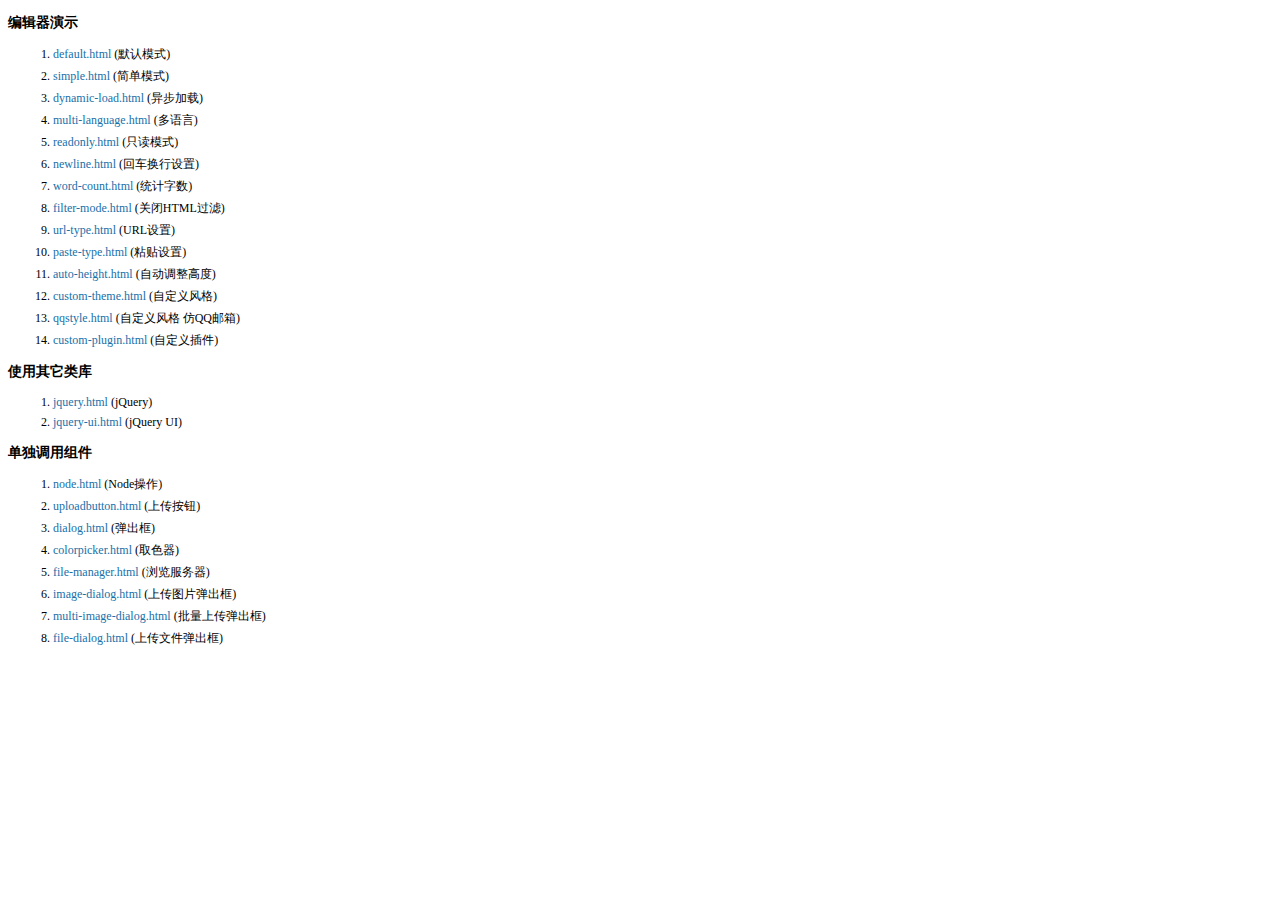
<file: iCHD/static/kindeditor/examples/index.html>
<!doctype html>
<html>
	<head>
		<meta charset="utf-8" />
		<title>KindEditor Examples</title>
		<style>
			body {
				font-size: 12px;
				font-family: Tahoma, Simsun;
			}
			h3 {
				font-size: 14px;
			}
			a {
				color: #1870a9;
				text-decoration: none;
			}
			a:hover {
				color: #BC2A4D;
			}
			li {
				margin: 5px;
			}
		</style>
	</head>
	<body>
		<h3>编辑器演示</h3>
		<ol>
			<li><a href="default.html" target="_blank">default.html</a> (默认模式)</li>
			<li><a href="simple.html" target="_blank">simple.html</a> (简单模式)</li>
			<li><a href="dynamic-load.html" target="_blank">dynamic-load.html</a> (异步加载)</li>
			<li><a href="multi-language.html" target="_blank">multi-language.html</a> (多语言)</li>
			<li><a href="readonly.html" target="_blank">readonly.html</a> (只读模式)</li>
			<li><a href="newline.html" target="_blank">newline.html</a> (回车换行设置)</li>
			<li><a href="word-count.html" target="_blank">word-count.html</a> (统计字数)</li>
			<li><a href="filter-mode.html" target="_blank">filter-mode.html</a> (关闭HTML过滤)</li>
			<li><a href="url-type.html" target="_blank">url-type.html</a> (URL设置)</li>
			<li><a href="paste-type.html" target="_blank">paste-type.html</a> (粘贴设置)</li>
			<li><a href="auto-height.html" target="_blank">auto-height.html</a> (自动调整高度)</li>
			<li><a href="custom-theme.html" target="_blank">custom-theme.html</a> (自定义风格)</li>
			<li><a href="qqstyle.html" target="_blank">qqstyle.html</a> (自定义风格 仿QQ邮箱)</li>
			<li><a href="custom-plugin.html" target="_blank">custom-plugin.html</a> (自定义插件)</li>
		</ol>
		<h3>使用其它类库</h3>
		<ol>
			<li><a href="jquery.html" target="_blank">jquery.html</a> (jQuery)</li>
			<li><a href="jquery-ui.html" target="_blank">jquery-ui.html</a> (jQuery UI)</li>
		</ol>
		<h3>单独调用组件</h3>
		<ol>
			<li><a href="node.html" target="_blank">node.html</a> (Node操作)</li>
			<li><a href="uploadbutton.html" target="_blank">uploadbutton.html</a> (上传按钮)</li>
			<li><a href="dialog.html" target="_blank">dialog.html</a> (弹出框)</li>
			<li><a href="colorpicker.html" target="_blank">colorpicker.html</a> (取色器)</li>
			<li><a href="file-manager.html" target="_blank">file-manager.html</a> (浏览服务器)</li>
			<li><a href="image-dialog.html" target="_blank">image-dialog.html</a> (上传图片弹出框)</li>
			<li><a href="multi-image-dialog.html" target="_blank">multi-image-dialog.html</a> (批量上传弹出框)</li>
			<li><a href="file-dialog.html" target="_blank">file-dialog.html</a> (上传文件弹出框)</li>
		</ol>
	</body>
</html>
</file>
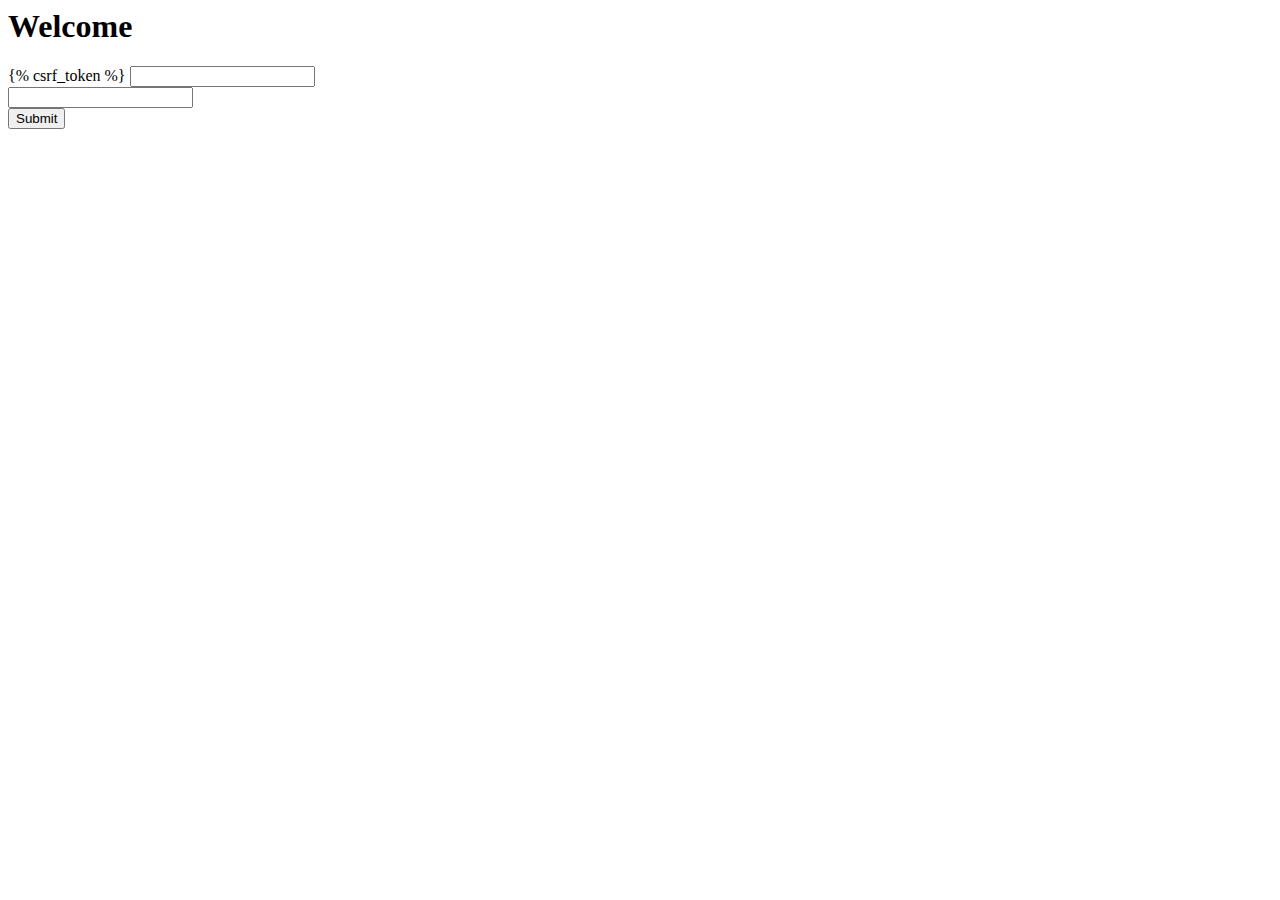
<file: iCHD/templates/iCHD/wel.html>
<!DOCTYPE>
<h1>Welcome</h1>
<form action="user.html" method="post">
{% csrf_token %}
<input type="text" name="title" />
</br>
<input type="text" name="body" style="width:100px, height:100px" />
</br>
<input type="submit">
</form>
</file>
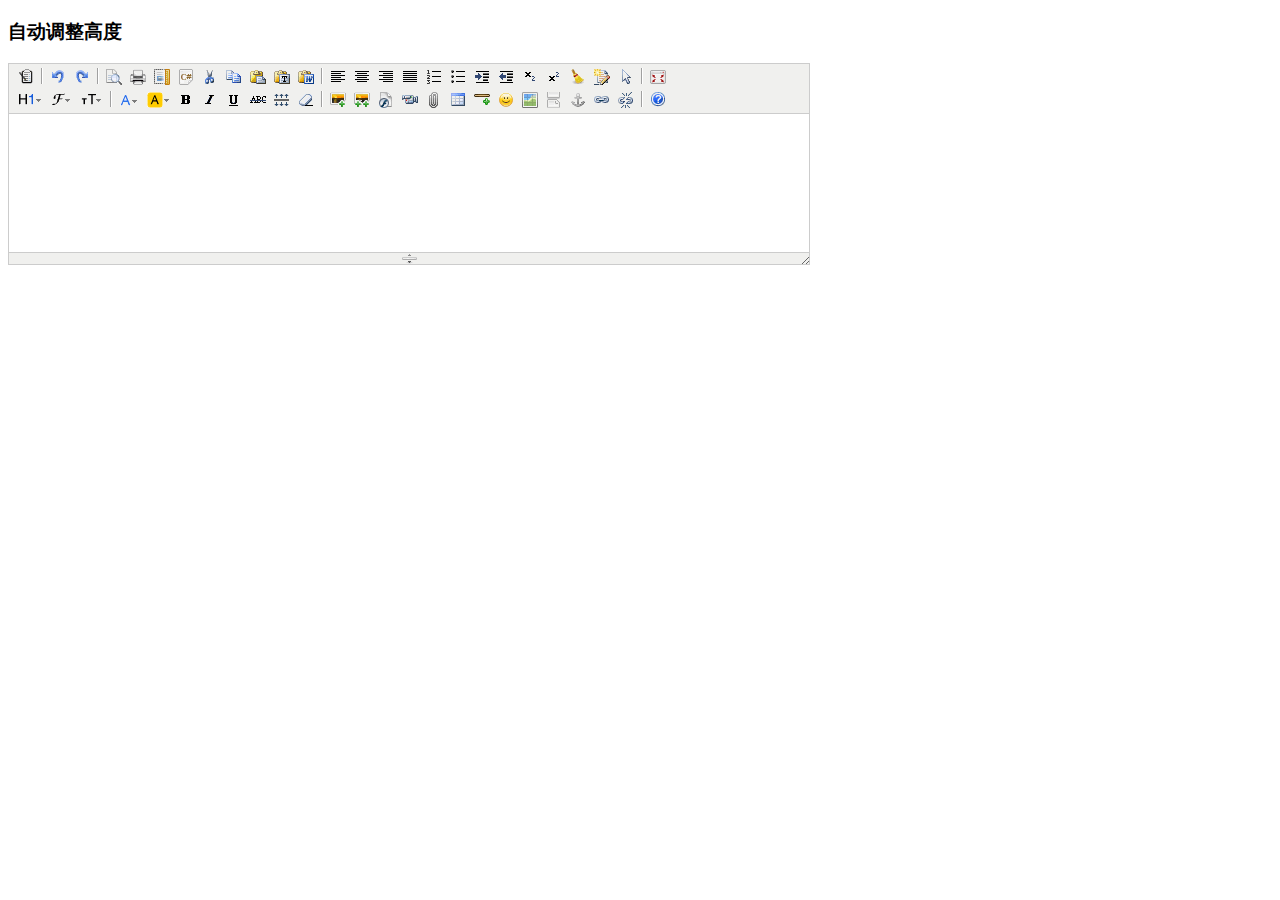
<file: iCHD/static/kindeditor/examples/auto-height.html>
<!doctype html>
<html>
	<head>
		<meta charset="utf-8" />
		<title>Auto Height Examples</title>
		<style>
			form {
				margin: 0;
			}
			textarea {
				display: block;
			}
		</style>
		<link rel="stylesheet" href="../themes/default/default.css" />
		<script charset="utf-8" src="../kindeditor-min.js"></script>
		<script charset="utf-8" src="../lang/zh_CN.js"></script>
		<script>
			KindEditor.ready(function(K) {
				K.create('textarea[name="content"]', {
					autoHeightMode : true,
					afterCreate : function() {
						this.loadPlugin('autoheight');
					}
				});
			});
		</script>
	</head>
	<body>
		<h3>自动调整高度</h3>
		<form>
			<textarea name="content" style="width:800px;height:200px;"></textarea>
		</form>
	</body>
</html>
</file>
<file: iCHD/static/kindeditor/themes/default/default.css>
/* common */
.ke-inline-block {
	display: -moz-inline-stack;
	display: inline-block;
	vertical-align: middle;
	zoom: 1;
	*display: inline;
}
.ke-clearfix {
	zoom: 1;
}
.ke-clearfix:after {
	content: ".";
	display: block;
	clear: both;
	font-size: 0;
	height: 0;
	line-height: 0;
	visibility: hidden;
}
.ke-shadow {
	box-shadow: 1px 1px 3px #A0A0A0;
	-moz-box-shadow: 1px 1px 3px #A0A0A0;
	-webkit-box-shadow: 1px 1px 3px #A0A0A0;
	filter: progid:DXImageTransform.Microsoft.Shadow(color='#A0A0A0', Direction=135, Strength=3);
	background-color: #F0F0EE;
}
.ke-menu a,
.ke-menu a:hover,
.ke-dialog a,
.ke-dialog a:hover {
	color: #337FE5;
	text-decoration: none;
}
/* icons */
.ke-icon-source {
	background-position: 0px 0px;
	width: 16px;
	height: 16px;
}
.ke-icon-preview {
	background-position: 0px -16px;
	width: 16px;
	height: 16px;
}
.ke-icon-print {
	background-position: 0px -32px;
	width: 16px;
	height: 16px;
}
.ke-icon-undo {
	background-position: 0px -48px;
	width: 16px;
	height: 16px;
}
.ke-icon-redo {
	background-position: 0px -64px;
	width: 16px;
	height: 16px;
}
.ke-icon-cut {
	background-position: 0px -80px;
	width: 16px;
	height: 16px;
}
.ke-icon-copy {
	background-position: 0px -96px;
	width: 16px;
	height: 16px;
}
.ke-icon-paste {
	background-position: 0px -112px;
	width: 16px;
	height: 16px;
}
.ke-icon-selectall {
	background-position: 0px -128px;
	width: 16px;
	height: 16px;
}
.ke-icon-justifyleft {
	background-position: 0px -144px;
	width: 16px;
	height: 16px;
}
.ke-icon-justifycenter {
	background-position: 0px -160px;
	width: 16px;
	height: 16px;
}
.ke-icon-justifyright {
	background-position: 0px -176px;
	width: 16px;
	height: 16px;
}
.ke-icon-justifyfull {
	background-position: 0px -192px;
	width: 16px;
	height: 16px;
}
.ke-icon-insertorderedlist {
	background-position: 0px -208px;
	width: 16px;
	height: 16px;
}
.ke-icon-insertunorderedlist {
	background-position: 0px -224px;
	width: 16px;
	height: 16px;
}
.ke-icon-indent {
	background-position: 0px -240px;
	width: 16px;
	height: 16px;
}
.ke-icon-outdent {
	background-position: 0px -256px;
	width: 16px;
	height: 16px;
}
.ke-icon-subscript {
	background-position: 0px -272px;
	width: 16px;
	height: 16px;
}
.ke-icon-superscript {
	background-position: 0px -288px;
	width: 16px;
	height: 16px;
}
.ke-icon-date {
	background-position: 0px -304px;
	width: 25px;
	height: 16px;
}
.ke-icon-time {
	background-position: 0px -320px;
	width: 25px;
	height: 16px;
}
.ke-icon-formatblock {
	background-position: 0px -336px;
	width: 25px;
	height: 16px;
}
.ke-icon-fontname {
	background-position: 0px -352px;
	width: 21px;
	height: 16px;
}
.ke-icon-fontsize {
	background-position: 0px -368px;
	width: 23px;
	height: 16px;
}
.ke-icon-forecolor {
	background-position: 0px -384px;
	width: 20px;
	height: 16px;
}
.ke-icon-hilitecolor {
	background-position: 0px -400px;
	width: 23px;
	height: 16px;
}
.ke-icon-bold {
	background-position: 0px -416px;
	width: 16px;
	height: 16px;
}
.ke-icon-italic {
	background-position: 0px -432px;
	width: 16px;
	height: 16px;
}
.ke-icon-underline {
	background-position: 0px -448px;
	width: 16px;
	height: 16px;
}
.ke-icon-strikethrough {
	background-position: 0px -464px;
	width: 16px;
	height: 16px;
}
.ke-icon-removeformat {
	background-position: 0px -480px;
	width: 16px;
	height: 16px;
}
.ke-icon-image {
	background-position: 0px -496px;
	width: 16px;
	height: 16px;
}
.ke-icon-flash {
	background-position: 0px -512px;
	width: 16px;
	height: 16px;
}
.ke-icon-media {
	background-position: 0px -528px;
	width: 16px;
	height: 16px;
}
.ke-icon-div {
	background-position: 0px -544px;
	width: 16px;
	height: 16px;
}
.ke-icon-formula {
	background-position: 0px -576px;
	width: 16px;
	height: 16px;
}
.ke-icon-hr {
	background-position: 0px -592px;
	width: 16px;
	height: 16px;
}
.ke-icon-emoticons {
	background-position: 0px -608px;
	width: 16px;
	height: 16px;
}
.ke-icon-link {
	background-position: 0px -624px;
	width: 16px;
	height: 16px;
}
.ke-icon-unlink {
	background-position: 0px -640px;
	width: 16px;
	height: 16px;
}
.ke-icon-fullscreen {
	background-position: 0px -656px;
	width: 16px;
	height: 16px;
}
.ke-icon-about {
	background-position: 0px -672px;
	width: 16px;
	height: 16px;
}
.ke-icon-plainpaste {
	background-position: 0px -704px;
	width: 16px;
	height: 16px;
}
.ke-icon-wordpaste {
	background-position: 0px -720px;
	width: 16px;
	height: 16px;
}
.ke-icon-table {
	background-position: 0px -784px;
	width: 16px;
	height: 16px;
}
.ke-icon-tablemenu {
	background-position: 0px -768px;
	width: 16px;
	height: 16px;
}
.ke-icon-tableinsert {
	background-position: 0px -784px;
	width: 16px;
	height: 16px;
}
.ke-icon-tabledelete {
	background-position: 0px -800px;
	width: 16px;
	height: 16px;
}
.ke-icon-tablecolinsertleft {
	background-position: 0px -816px;
	width: 16px;
	height: 16px;
}
.ke-icon-tablecolinsertright {
	background-position: 0px -832px;
	width: 16px;
	height: 16px;
}
.ke-icon-tablerowinsertabove {
	background-position: 0px -848px;
	width: 16px;
	height: 16px;
}
.ke-icon-tablerowinsertbelow {
	background-position: 0px -864px;
	width: 16px;
	height: 16px;
}
.ke-icon-tablecoldelete {
	background-position: 0px -880px;
	width: 16px;
	height: 16px;
}
.ke-icon-tablerowdelete {
	background-position: 0px -896px;
	width: 16px;
	height: 16px;
}
.ke-icon-tablecellprop {
	background-position: 0px -912px;
	width: 16px;
	height: 16px;
}
.ke-icon-tableprop {
	background-position: 0px -928px;
	width: 16px;
	height: 16px;
}
.ke-icon-checked {
	background-position: 0px -944px;
	width: 16px;
	height: 16px;
}
.ke-icon-code {
	background-position: 0px -960px;
	width: 16px;
	height: 16px;
}
.ke-icon-map {
	background-position: 0px -976px;
	width: 16px;
	height: 16px;
}
.ke-icon-baidumap {
	background-position: 0px -976px;
	width: 16px;
	height: 16px;
}
.ke-icon-lineheight {
	background-position: 0px -992px;
	width: 16px;
	height: 16px;
}
.ke-icon-clearhtml {
	background-position: 0px -1008px;
	width: 16px;
	height: 16px;
}
.ke-icon-pagebreak {
	background-position: 0px -1024px;
	width: 16px;
	height: 16px;
}
.ke-icon-insertfile {
	background-position: 0px -1040px;
	width: 16px;
	height: 16px;
}
.ke-icon-quickformat {
	background-position: 0px -1056px;
	width: 16px;
	height: 16px;
}
.ke-icon-template {
	background-position: 0px -1072px;
	width: 16px;
	height: 16px;
}
.ke-icon-tablecellsplit {
	background-position: 0px -1088px;
	width: 16px;
	height: 16px;
}
.ke-icon-tablerowmerge {
	background-position: 0px -1104px;
	width: 16px;
	height: 16px;
}
.ke-icon-tablerowsplit {
	background-position: 0px -1120px;
	width: 16px;
	height: 16px;
}
.ke-icon-tablecolmerge {
	background-position: 0px -1136px;
	width: 16px;
	height: 16px;
}
.ke-icon-tablecolsplit {
	background-position: 0px -1152px;
	width: 16px;
	height: 16px;
}
.ke-icon-anchor {
	background-position: 0px -1168px;
	width: 16px;
	height: 16px;
}
.ke-icon-search {
	background-position: 0px -1184px;
	width: 16px;
	height: 16px;
}
.ke-icon-new {
	background-position: 0px -1200px;
	width: 16px;
	height: 16px;
}
.ke-icon-specialchar {
	background-position: 0px -1216px;
	width: 16px;
	height: 16px;
}
.ke-icon-multiimage {
	background-position: 0px -1232px;
	width: 16px;
	height: 16px;
}
/* container */
.ke-container {
	display: block;
	border: 1px solid #CCCCCC;
	background-color: #FFF;
	overflow: hidden;
	margin: 0;
	padding: 0;
}
/* toolbar */
.ke-toolbar {
	border-bottom: 1px solid #CCC;
	background-color: #F0F0EE;
	padding: 2px 5px;
	text-align: left;
	overflow: hidden;
	zoom: 1;
}
.ke-toolbar-icon {
	background-repeat: no-repeat;
	font-size: 0;
	line-height: 0;
	overflow: hidden;
	display: block;
}
.ke-toolbar-icon-url {
	background-image: url(default.png);
}
.ke-toolbar .ke-outline {
	border: 1px solid #F0F0EE;
	margin: 1px;
	padding: 1px 2px;
	font-size: 0;
	line-height: 0;
	overflow: hidden;
	cursor: pointer;
	display: block;
	float: left;
}
.ke-toolbar .ke-on {
	border: 1px solid #5690D2;
}
.ke-toolbar .ke-selected {
	border: 1px solid #5690D2;
	background-color: #E9EFF6;
}
.ke-toolbar .ke-disabled {
	cursor: default;
}
.ke-toolbar .ke-separator {
	height: 16px;
	margin: 2px 3px;
	border-left: 1px solid #A0A0A0;
	border-right: 1px solid #FFFFFF;
	border-top:0;
	border-bottom:0;
	width: 0;
	font-size: 0;
	line-height: 0;
	overflow: hidden;
	display: block;
	float: left;
}
.ke-toolbar .ke-hr {
	overflow: hidden;
	height: 1px;
	clear: both;
}
/* edit */
.ke-edit {
	padding: 0;
}
.ke-edit-iframe,
.ke-edit-textarea {
	border: 0;
	margin: 0;
	padding: 0;
	overflow: auto;
}
.ke-edit-textarea {
	font: 12px/1.5 "Consolas", "Monaco", "Bitstream Vera Sans Mono", "Courier New", Courier, monospace;
	color: #000;
	overflow: auto;
	resize: none;
}
.ke-edit-textarea:focus {
	outline: none;
}
/* statusbar */
.ke-statusbar {
	position: relative;
	background-color: #F0F0EE;
	border-top: 1px solid #CCCCCC;
	font-size: 0;
	line-height: 0;
	*height: 12px;
	overflow: hidden;
	text-align: center;
	cursor: s-resize;
}
.ke-statusbar-center-icon {
	background-position: -0px -754px;
	width: 15px;
	height: 11px;
	background-image: url(default.png);
}
.ke-statusbar-right-icon {
	position: absolute;
	right: 0;
	bottom: 0;
	cursor: se-resize;
	background-position: -5px -741px;
	width: 11px;
	height: 11px;
	background-image: url(default.png);
}
/* menu */
.ke-menu {
	border: 1px solid #A0A0A0;
	background-color: #F1F1F1;
	color: #222222;
	padding: 2px;
	font-family: "sans serif",tahoma,verdana,helvetica;
	font-size: 12px;
	text-align: left;
	overflow: hidden;
}
.ke-menu-item {
	border: 1px solid #F1F1F1;
	background-color: #F1F1F1;
	color: #222222;
	height: 24px;
	overflow: hidden;
	cursor: pointer;
}
.ke-menu-item-on {
	border: 1px solid #5690D2;
	background-color: #E9EFF6;
}
.ke-menu-item-left {
	width: 27px;
	text-align: center;
	overflow: hidden;
}
.ke-menu-item-center {
	width: 0;
	height: 24px;
	border-left: 1px solid #E3E3E3;
	border-right: 1px solid #FFFFFF;
	border-top: 0;
	border-bottom: 0;
}
.ke-menu-item-center-on {
	border-left: 1px solid #E9EFF6;
	border-right: 1px solid #E9EFF6;
}
.ke-menu-item-right {
	border: 0;
	padding: 0 0 0 5px;
	line-height: 24px;
	text-align: left;
	overflow: hidden;
}
.ke-menu-separator {
	margin: 2px 0;
	height: 0;
	overflow: hidden;
	border-top: 1px solid #CCCCCC;
	border-bottom: 1px solid #FFFFFF;
	border-left: 0;
	border-right: 0;
}
/* colorpicker */
.ke-colorpicker {
	border: 1px solid #A0A0A0;
	background-color: #F1F1F1;
	color: #222222;
	padding: 2px;
}
.ke-colorpicker-table {
	border:0;
	margin:0;
	padding:0;
	border-collapse: separate;
}
.ke-colorpicker-cell {
	font-size: 0;
	line-height: 0;
	border: 1px solid #F0F0EE;
	cursor: pointer;
	margin:3px;
	padding:0;
}
.ke-colorpicker-cell-top {
	font-family: "sans serif",tahoma,verdana,helvetica;
	font-size: 12px;
	line-height: 24px;
	border: 1px solid #F0F0EE;
	cursor: pointer;
	margin:0;
	padding:0;
	text-align: center;
}
.ke-colorpicker-cell-on {
	border: 1px solid #5690D2;
}
.ke-colorpicker-cell-selected {
	border: 1px solid #2446AB;
}
.ke-colorpicker-cell-color {
	width: 14px;
	height: 14px;
	margin: 3px;
	padding: 0;
	border: 0;
}
/* dialog */
.ke-dialog {
	position: absolute;
	margin: 0;
	padding: 0;
}
.ke-dialog .ke-header {
	width: 100%;
	margin-bottom: 10px;
}
.ke-dialog .ke-header .ke-left {
	float: left;
}
.ke-dialog .ke-header .ke-right {
	float: right;
}
.ke-dialog .ke-header label {
	margin-right: 0;
	cursor: pointer;
	font-weight: normal;
	display: inline;
	vertical-align: top;
}
.ke-dialog-content {
	background-color: #FFF;
	width: 100%;
	height: 100%;
	color: #333;
	border: 1px solid #A0A0A0;
}
.ke-dialog-shadow {
	position: absolute;
	z-index: -1;
	top: 0;
	left: 0;
	width: 100%;
	height: 100%;
	box-shadow: 3px 3px 7px #999;
	-moz-box-shadow: 3px 3px 7px #999;
	-webkit-box-shadow: 3px 3px 7px #999;
	filter: progid:DXImageTransform.Microsoft.Blur(PixelRadius='3', MakeShadow='true', ShadowOpacity='0.4');
	background-color: #F0F0EE;
}
.ke-dialog-header {
	border:0;
	margin:0;
	padding: 0 10px;
	background: url(background.png) repeat scroll 0 0 #F0F0EE;
	border-bottom: 1px solid #CFCFCF;
	height: 24px;
	font: 12px/24px "sans serif",tahoma,verdana,helvetica;
	text-align: left;
	color: #222;
	cursor: move;
}
.ke-dialog-icon-close {
	display: block;
	background: url(default.png) no-repeat scroll 0px -688px;
	width: 16px;
	height: 16px;
	position: absolute;
	right: 6px;
	top: 6px;
	cursor: pointer;
}
.ke-dialog-body {
	font: 12px/1.5 "sans serif",tahoma,verdana,helvetica;
	text-align: left;
	overflow: hidden;
	width: 100%;
}
.ke-dialog-body textarea {
	display: block;
	overflow: auto;
	padding: 0;
	resize: none;
}
.ke-dialog-body textarea:focus,
.ke-dialog-body input:focus,
.ke-dialog-body select:focus {
	outline: none;
}
.ke-dialog-body label {
	margin-right: 10px;
	cursor: pointer;
	display: -moz-inline-stack;
	display: inline-block;
	vertical-align: middle;
	zoom: 1;
	*display: inline;
}
.ke-dialog-body img {
	display: -moz-inline-stack;
	display: inline-block;
	vertical-align: middle;
	zoom: 1;
	*display: inline;
}
.ke-dialog-body select {
	display: -moz-inline-stack;
	display: inline-block;
	vertical-align: middle;
	zoom: 1;
	*display: inline;
	width: auto;
}
.ke-dialog-body .ke-textarea {
	display: block;
	width: 408px;
	height: 260px;
	font-family: "sans serif",tahoma,verdana,helvetica;
	font-size: 12px;
	border-color: #848484 #E0E0E0 #E0E0E0 #848484;
	border-style: solid;
	border-width: 1px;
}
.ke-dialog-body .ke-form {
	margin: 0;
	padding: 0;
}
.ke-dialog-loading {
	position: absolute;
	top: 0;
	left: 1px;
	z-index: 1;
	text-align: center;
}
.ke-dialog-loading-content {
	background: url("../common/loading.gif") no-repeat;
    color: #666;
    font-size: 14px;
    font-weight: bold;
    height: 31px;
    line-height: 31px;
    padding-left: 36px;
}
.ke-dialog-row {
	margin-bottom: 10px;
}
.ke-dialog-footer {
	font: 12px/1 "sans serif",tahoma,verdana,helvetica;
	text-align: right;
	padding:0 0 5px 0;
	background-color: #FFF;
	width: 100%;
}
.ke-dialog-preview,
.ke-dialog-yes {
	margin: 5px;
}
.ke-dialog-no {
	margin: 5px 10px 5px 5px;
}
.ke-dialog-mask {
	background-color:#FFF;
	filter:alpha(opacity=50);
	opacity:0.5;
}
.ke-button-common {
	background: url(background.png) no-repeat scroll 0 -25px transparent;
	cursor: pointer;
	height: 23px;
	line-height: 23px;
	overflow: visible;
	display: inline-block;
	vertical-align: top;
	cursor: pointer;
}
.ke-button-outer {
	background-position: 0 -25px;
	padding: 0;
	position: relative;
	display: -moz-inline-stack;
	display: inline-block;
	vertical-align: middle;
	zoom: 1;
	*display: inline;
}
.ke-button {
	background-position: right -25px;
	padding: 0 12px;
	margin: 0;
	font-family: "sans serif",tahoma,verdana,helvetica;
	border: 0 none;
	color: #333;
	font-size: 12px;
	left: 2px;
	text-decoration: none;
}
/* inputbox */
.ke-input-text {
	background-color:#FFFFFF;
	font-family: "sans serif",tahoma,verdana,helvetica;
	font-size: 12px;
	line-height: 17px;
	height: 17px;
	padding: 2px 4px;
	border-color: #848484 #E0E0E0 #E0E0E0 #848484;
	border-style: solid;
	border-width: 1px;
	display: -moz-inline-stack;
	display: inline-block;
	vertical-align: middle;
	zoom: 1;
	*display: inline;
}
.ke-input-number {
	width: 50px;
}
.ke-input-color {
	border: 1px solid #A0A0A0;
	background-color: #FFFFFF;
	font-size: 12px;
	width: 60px;
	height: 20px;
	line-height: 20px;
	padding-left: 5px;
	overflow: hidden;
	cursor: pointer;
	display: -moz-inline-stack;
	display: inline-block;
	vertical-align: middle;
	zoom: 1;
	*display: inline;
}
.ke-upload-button {
	position: relative;
}
.ke-upload-area {
	position: relative;
	overflow: hidden;
	margin: 0;
	padding: 0;
}
.ke-upload-area .ke-upload-file {
	position: absolute;
	top: 0;
	right: 0;
	height: 25px;
	padding: 0;
	margin: 0;
	z-index: 811212;
	border: 0 none;
	opacity: 0;
	filter: alpha(opacity=0);
}
/* tabs */
.ke-tabs {
	font: 12px/1 "sans serif",tahoma,verdana,helvetica;
	border-bottom:1px solid #A0A0A0;
	padding-left:5px;
	margin-bottom:20px;
}
.ke-tabs-ul  {
	list-style-image:none;
	list-style-position:outside;
	list-style-type:none;
	margin:0;
	padding:0;
}
.ke-tabs-li {
	position: relative;
	border: 1px solid #A0A0A0;
	background-color: #F0F0EE;
	margin: 0 2px -1px 0;
	padding: 0 20px;
	float: left;
	line-height: 25px;
	text-align: center;
	color: #555555;
	cursor: pointer;
}
.ke-tabs-li-selected {
	background-color: #FFF;
	border-bottom: 1px solid #FFF;
	color: #000;
	cursor: default;
}
.ke-tabs-li-on {
	background-color: #FFF;
	color: #000;
}
/* progressbar */
.ke-progressbar {
	position: relative;
	margin: 0;
	padding: 0;
}
.ke-progressbar-bar {
	border: 1px solid #6FA5DB;
	width: 80px;
	height: 5px;
	margin: 10px 10px 0 10px;
	padding: 0;
}
.ke-progressbar-bar-inner {
	width: 0;
	height: 5px;
	background-color: #6FA5DB;
	overflow: hidden;
	margin: 0;
	padding: 0;
}
.ke-progressbar-percent {
	position: absolute;
	top: 0;
	left: 40%;
	display: none;
}
/* swfupload */
.ke-swfupload-top {
	position: relative;
	margin-bottom: 10px;
	_width: 608px;
}
.ke-swfupload-button {
	height: 23px;
	line-height: 23px;
}
.ke-swfupload-desc {
	padding: 0 10px;
	height: 23px;
	line-height: 23px;
}
.ke-swfupload-startupload {
	position: absolute;
	top: 0;
	right: 0;
}
.ke-swfupload-body {
	overflow: scroll;
	background-color:#FFFFFF;
	border-color: #848484 #E0E0E0 #E0E0E0 #848484;
	border-style: solid;
	border-width: 1px;
	width: auto;
	height: 370px;
	padding: 5px;
}
.ke-swfupload-body .ke-item {
	width: 100px;
	margin: 5px;
}
.ke-swfupload-body .ke-photo {
	position: relative;
	border: 1px solid #DDDDDD;
	background-color:#FFFFFF;
	padding: 10px;
}
.ke-swfupload-body .ke-delete {
	display: block;
	background: url(default.png) no-repeat scroll 0px -688px;
	width: 16px;
	height: 16px;
	position: absolute;
	right: 0;
	top: 0;
	cursor: pointer;
}
.ke-swfupload-body .ke-status  {
	position: absolute;
	left: 0;
	bottom: 5px;
	width: 100px;
	height: 17px;
}
.ke-swfupload-body .ke-message  {
	width: 100px;
	text-align: center;
	overflow: hidden;
	height:17px;
}
.ke-swfupload-body .ke-error  {
	color: red;
}
.ke-swfupload-body .ke-name {
	width: 100px;
	text-align: center;
	overflow: hidden;
	height:16px;
}
.ke-swfupload-body .ke-on {
	border: 1px solid #5690D2;
	background-color: #E9EFF6;
}

/* emoticons */
.ke-plugin-emoticons {
	position: relative;
}
.ke-plugin-emoticons .ke-preview {
	position: absolute;
	text-align: center;
	margin: 2px;
	padding: 10px;
	top: 0;
	border: 1px solid #A0A0A0;
	background-color: #FFFFFF;
	display: none;
}
.ke-plugin-emoticons .ke-preview-img {
	border:0;
	margin:0;
	padding:0;
}
.ke-plugin-emoticons .ke-table {
	border:0;
	margin:0;
	padding:0;
	border-collapse:separate;
}
.ke-plugin-emoticons .ke-cell {
	margin:0;
	padding:1px;
	border:1px solid #F0F0EE;
	cursor:pointer;
}
.ke-plugin-emoticons .ke-on {
	border: 1px solid #5690D2;
	background-color: #E9EFF6;
}
.ke-plugin-emoticons .ke-img {
	display:block;
	background-repeat:no-repeat;
	overflow:hidden;
	margin:2px;
	width:24px;
	height:24px;
	margin: 0;
	padding: 0;
	border: 0;
}
.ke-plugin-emoticons .ke-page {
	text-align: right;
	margin: 5px;
	padding: 0;
	border: 0;
	font: 12px/1 "sans serif",tahoma,verdana,helvetica;
	color: #333;
	text-decoration: none;
}
.ke-plugin-plainpaste-textarea,
.ke-plugin-wordpaste-iframe {
	display: block;
	width: 408px;
	height: 260px;
	font-family: "sans serif",tahoma,verdana,helvetica;
	font-size: 12px;
	border-color: #848484 #E0E0E0 #E0E0E0 #848484;
	border-style: solid;
	border-width: 1px;
}
/* filemanager */
.ke-plugin-filemanager-header {
	width: 100%;
	margin-bottom: 10px;
}
.ke-plugin-filemanager-header .ke-left {
	float: left;
}
.ke-plugin-filemanager-header .ke-right {
	float: right;
}
.ke-plugin-filemanager-body {
	overflow: scroll;
	background-color:#FFFFFF;
	border-color: #848484 #E0E0E0 #E0E0E0 #848484;
	border-style: solid;
	border-width: 1px;
	width: auto;
	height: 370px;
	padding: 5px;
}
.ke-plugin-filemanager-body .ke-item {
	width: 100px;
	margin: 5px;
}
.ke-plugin-filemanager-body .ke-photo {
	border: 1px solid #DDDDDD;
	background-color:#FFFFFF;
	padding: 10px;
}
.ke-plugin-filemanager-body .ke-name {
	width: 100px;
	text-align: center;
	overflow: hidden;
	height:16px;
}
.ke-plugin-filemanager-body .ke-on {
	border: 1px solid #5690D2;
	background-color: #E9EFF6;
}
.ke-plugin-filemanager-body .ke-table {
	width: 95%;
	border: 0;
	margin: 0;
	padding: 0;
	border-collapse: separate;
}
.ke-plugin-filemanager-body .ke-table .ke-cell {
	margin: 0;
	padding: 0;
	border: 0;
}
.ke-plugin-filemanager-body .ke-table .ke-name {
	width: 55%;
	text-align: left;
}
.ke-plugin-filemanager-body .ke-table .ke-size {
	width: 15%;
	text-align: left;
}
.ke-plugin-filemanager-body .ke-table .ke-datetime {
	width: 30%;
	text-align: center;
}
</file>
